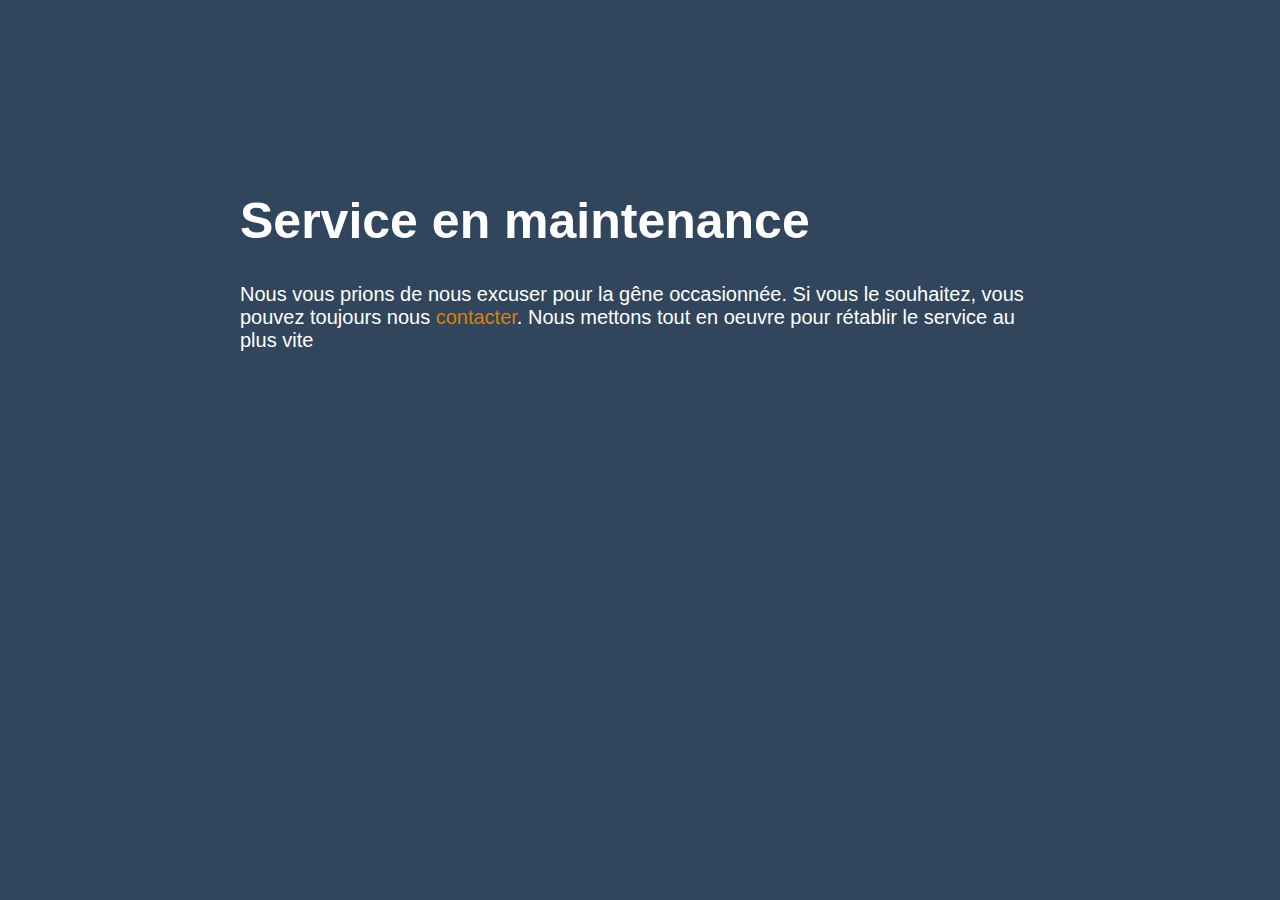
<file: maintenance.html>
<!doctype html>
<title>Site Maintenance</title>
<head>
  <meta http-equiv="Content-Type" content="text/html; charset=UTF-8">
</head>
<style>
  body { text-align: center; padding: 150px; background-color:#31455d}
  h1 { font-size: 50px; }
  body { font: 20px Helvetica, sans-serif; color: #FFFFFF; }
  article { display: block; text-align: left; width: 800px; margin: 0 auto; }
  a { color: #dc8100; text-decoration: none; }
  a:hover { color: #46cfc0; text-decoration: none; }
</style>

<article>
    <h1>Service en maintenance</h1>
    <div>
        <p>Nous vous prions de nous excuser pour la gêne occasionnée. Si vous le souhaitez, vous pouvez toujours nous <a href="mailto:geomatique@strasbourg.eu">contacter</a>. Nous mettons tout en oeuvre pour rétablir le service au plus vite</p>
    </div>
</article>
</file>
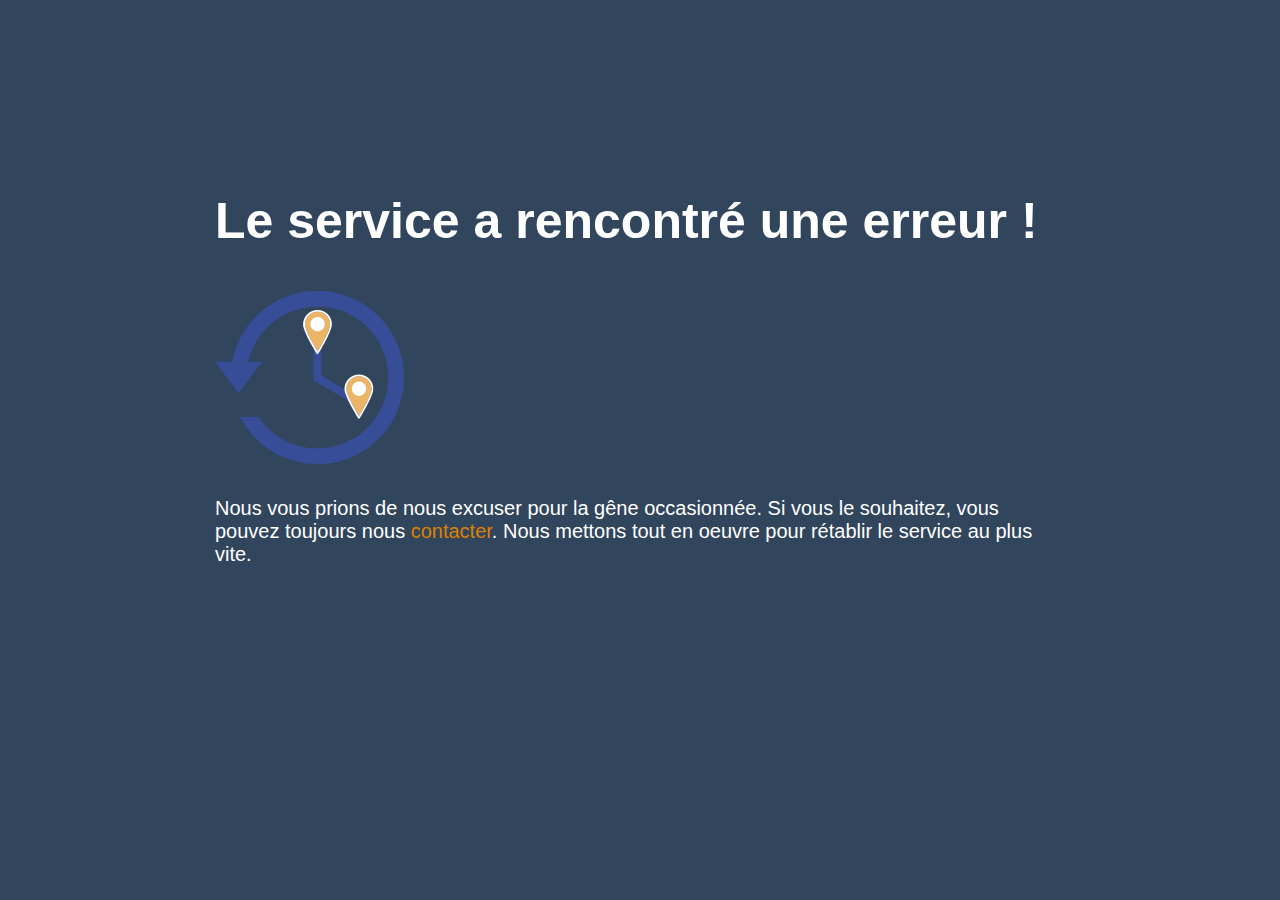
<file: src/erreur.html>
<!DOCTYPE html>
<title>Site Error</title>
<head>
  <meta http-equiv="Content-Type" content="text/html; charset=UTF-8" />
  <style>
    body {
      text-align: center;
      padding: 150px;
      background-color: #31455d;
    }
    h1 {
      font-size: 50px;
    }
    body {
      font: 20px Helvetica, sans-serif;
      color: #ffffff;
    }
    article {
      display: block;
      text-align: left;
      width: 850px;
      margin: 0 auto;
    }
    a {
      color: #dc8100;
      text-decoration: none;
    }
    a:hover {
      color: #46cfc0;
      text-decoration: none;
    }
  </style>
</head>
<body>
  <article>
    <h1>Le service a rencontré une erreur !</h1>
    <div>
      <img src="img/ortho_histo.png" alt="Logo" />
      <p>
        Nous vous prions de nous excuser pour la gêne occasionnée. Si vous le
        souhaitez, vous pouvez toujours nous
        <a href="mailto:geomatique@strasbourg.eu">contacter</a>. Nous mettons
        tout en oeuvre pour rétablir le service au plus vite.
      </p>
    </div>
  </article>
</body>
</file>
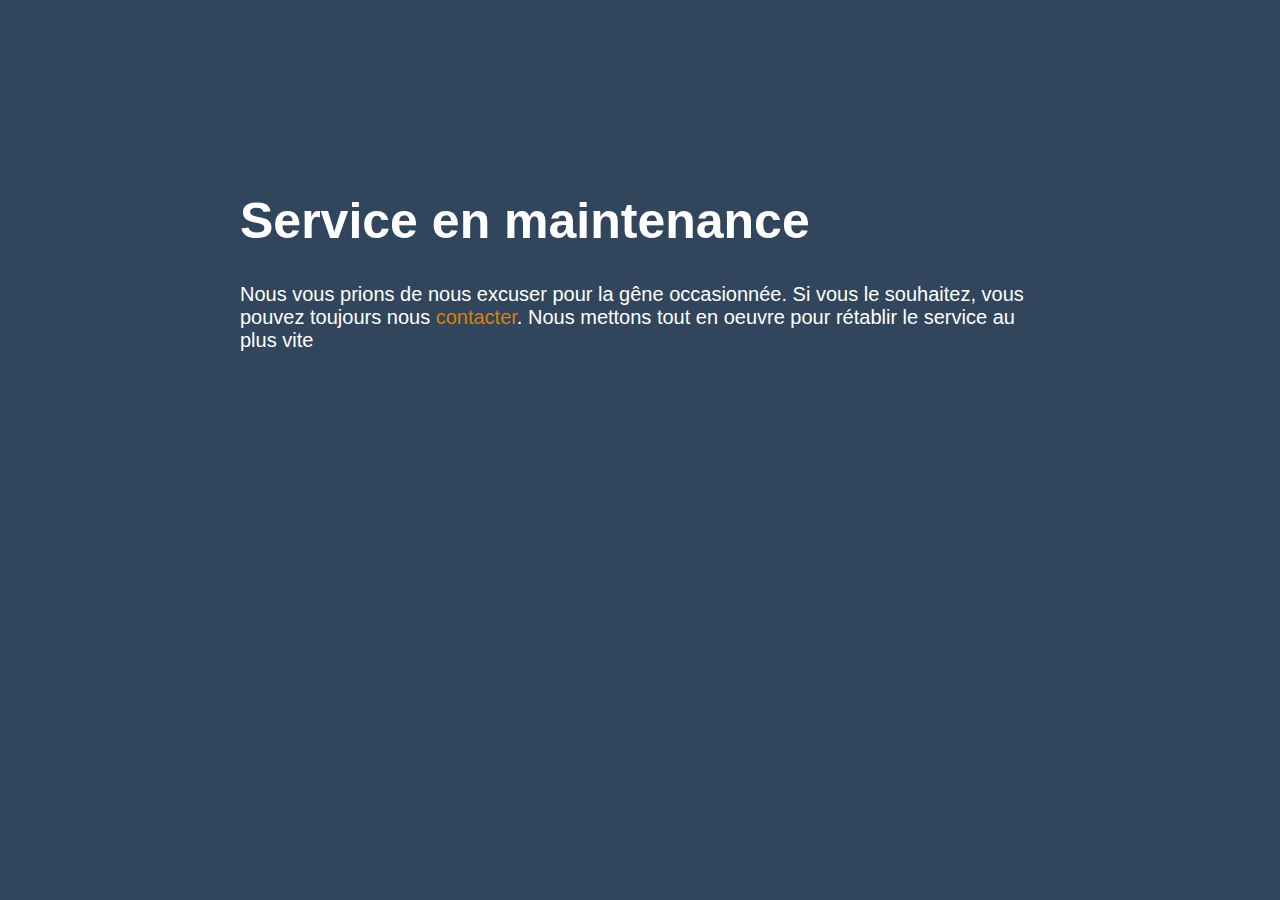
<file: src/maintenance.html>
<!DOCTYPE html>
<title>Site Maintenance</title>
<head>
  <meta http-equiv="Content-Type" content="text/html; charset=UTF-8" />
</head>
<style>
  body {
    text-align: center;
    padding: 150px;
    background-color: #31455d;
  }
  h1 {
    font-size: 50px;
  }
  body {
    font: 20px Helvetica, sans-serif;
    color: #ffffff;
  }
  article {
    display: block;
    text-align: left;
    width: 800px;
    margin: 0 auto;
  }
  a {
    color: #dc8100;
    text-decoration: none;
  }
  a:hover {
    color: #46cfc0;
    text-decoration: none;
  }
</style>

<article>
  <h1>Service en maintenance</h1>
  <div>
    <p>
      Nous vous prions de nous excuser pour la gêne occasionnée. Si vous le
      souhaitez, vous pouvez toujours nous
      <a href="mailto:geomatique@strasbourg.eu">contacter</a>. Nous mettons tout
      en oeuvre pour rétablir le service au plus vite
    </p>
  </div>
</article>
</file>
